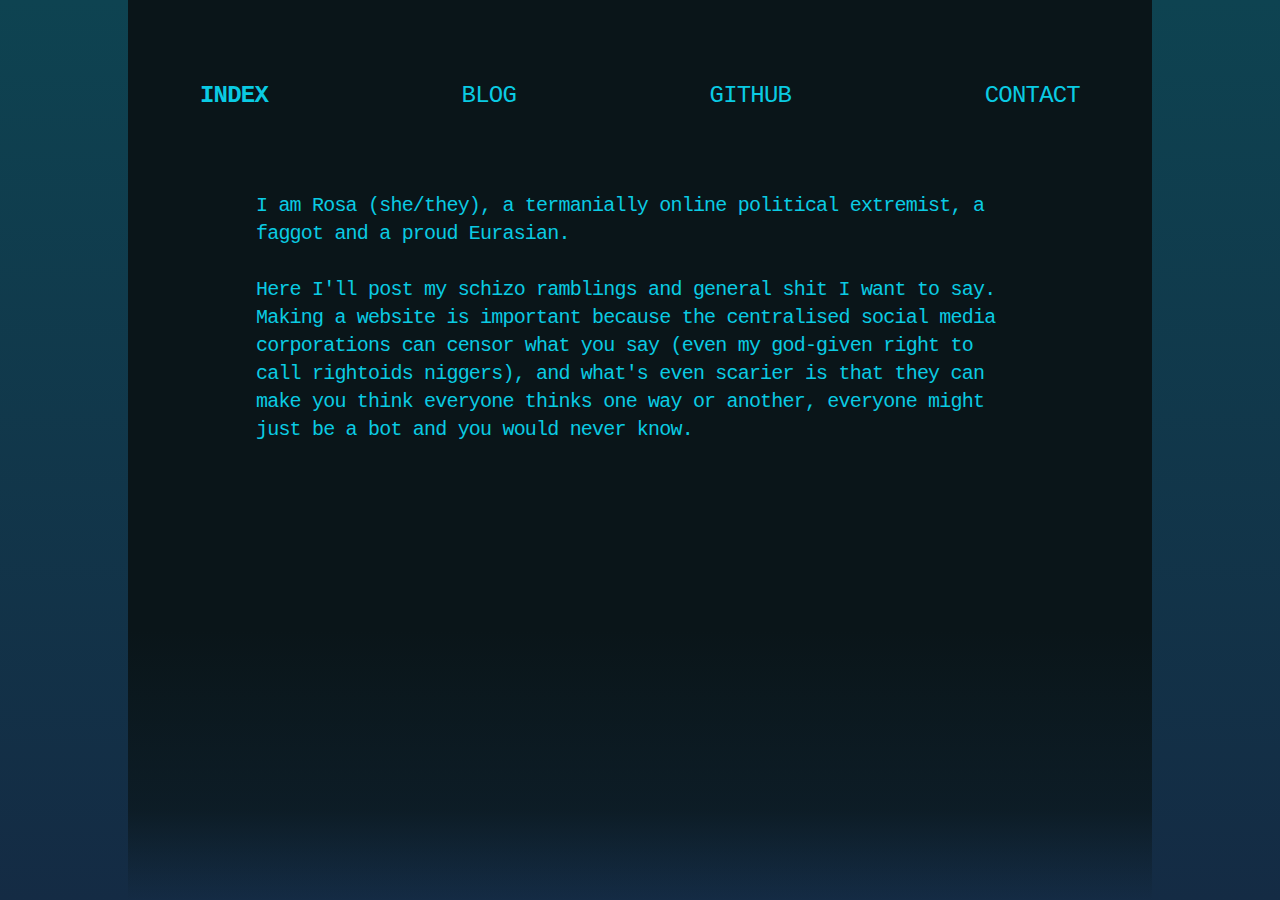
<file: index.html>
<!DOCTYPE html>
<head>
	<link href="./output.css" rel="stylesheet">
	<meta charset="UTF-8">
  	<meta name="viewport" content="width=device-width, initial-scale=1.0">
	<title>INDEX</title>
	<link rel="icon" href="/images/icon.png">
</head>

<body>
	<main>
		<div class="navbar">
			<a href="./index.html" class="font-semibold">INDEX</a>
			<a href="./blog/index.html">BLOG</a>
			<a href="https://github.com/demidfr" target="_blank">GITHUB</a>
			<a href="./contact.html">CONTACT</a>
		</div>
		<div class="mx-20">
			<p class="text-xl mx-12 my-2">
			I am Rosa (she/they), a termanially online political extremist, a faggot and a proud Eurasian.<br><br>
			Here I'll post my schizo ramblings and general shit I want to say. Making a website is important because the centralised social media corporations can censor what you say (even my god-given right to call rightoids niggers), and what's even scarier is that they can make you think everyone thinks one way or another, everyone might just be a bot and you would never know.<br><br>
			</p>
		</div>
	</main>
</body>
</file>
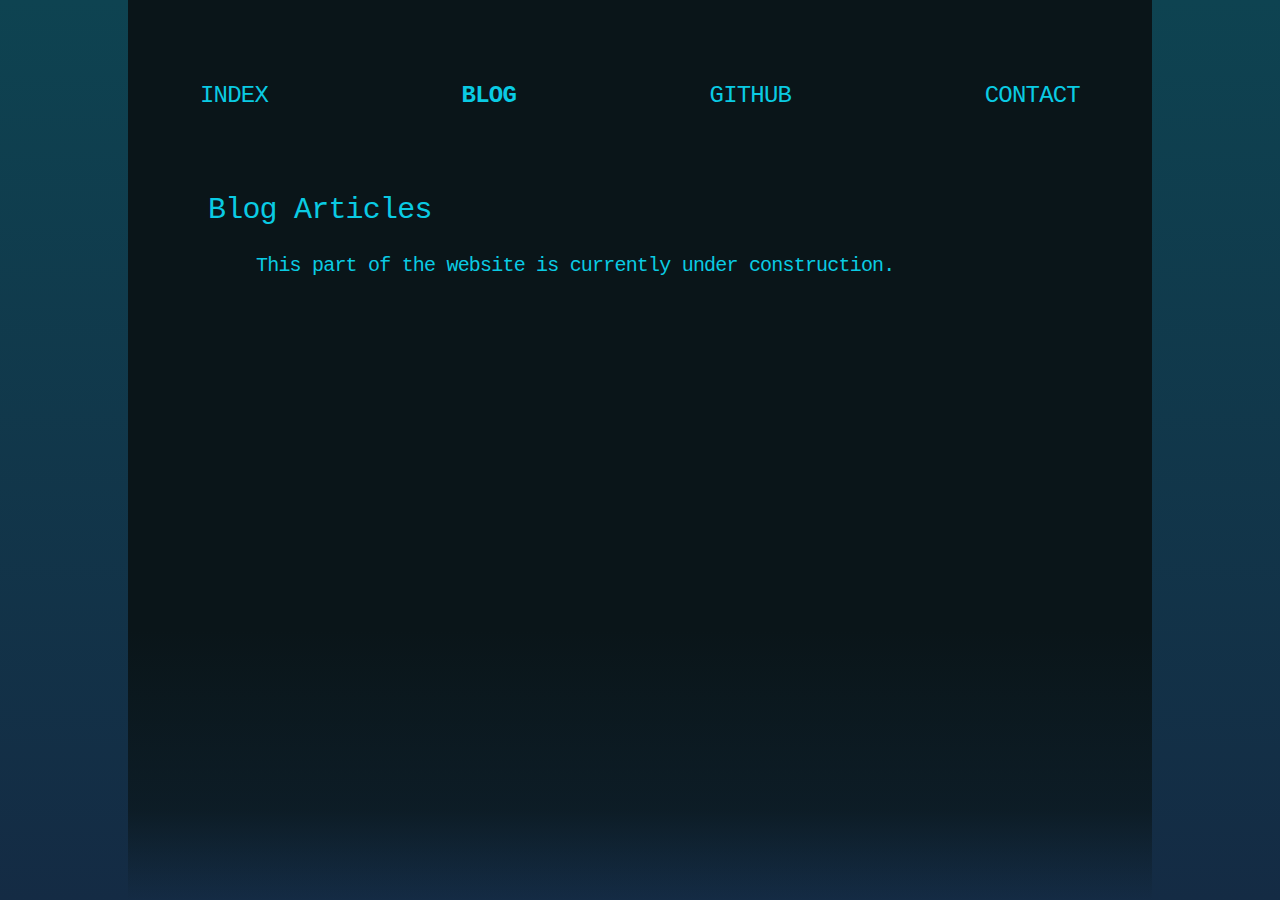
<file: blog/index.html>
<!DOCTYPE html>
<head>
	<link href="../output.css" rel="stylesheet">
	<meta charset="UTF-8">
  	<meta name="viewport" content="width=device-width, initial-scale=1.0">
	<title>BLOG</title>
	<link rel="icon" href="/images/icon.png">
</head>

<body>
	<main>
		<div class="navbar">
			<a href="/index.html">INDEX</a>
			<a href="./index.html" class="font-semibold">BLOG</a>
			<a href="https://github.com/demidfr" target="_blank">GITHUB</a>
			<a href="/contact.html">CONTACT</a>
		</div>
		<div class="mx-20">
			<p class="text-3xl font-medium mb-6">Blog Articles</p>
			<p class="text-xl mx-12 my-2">This part of the website is currently under construction.</p>
		</div>
	</main>
</body>
</file>
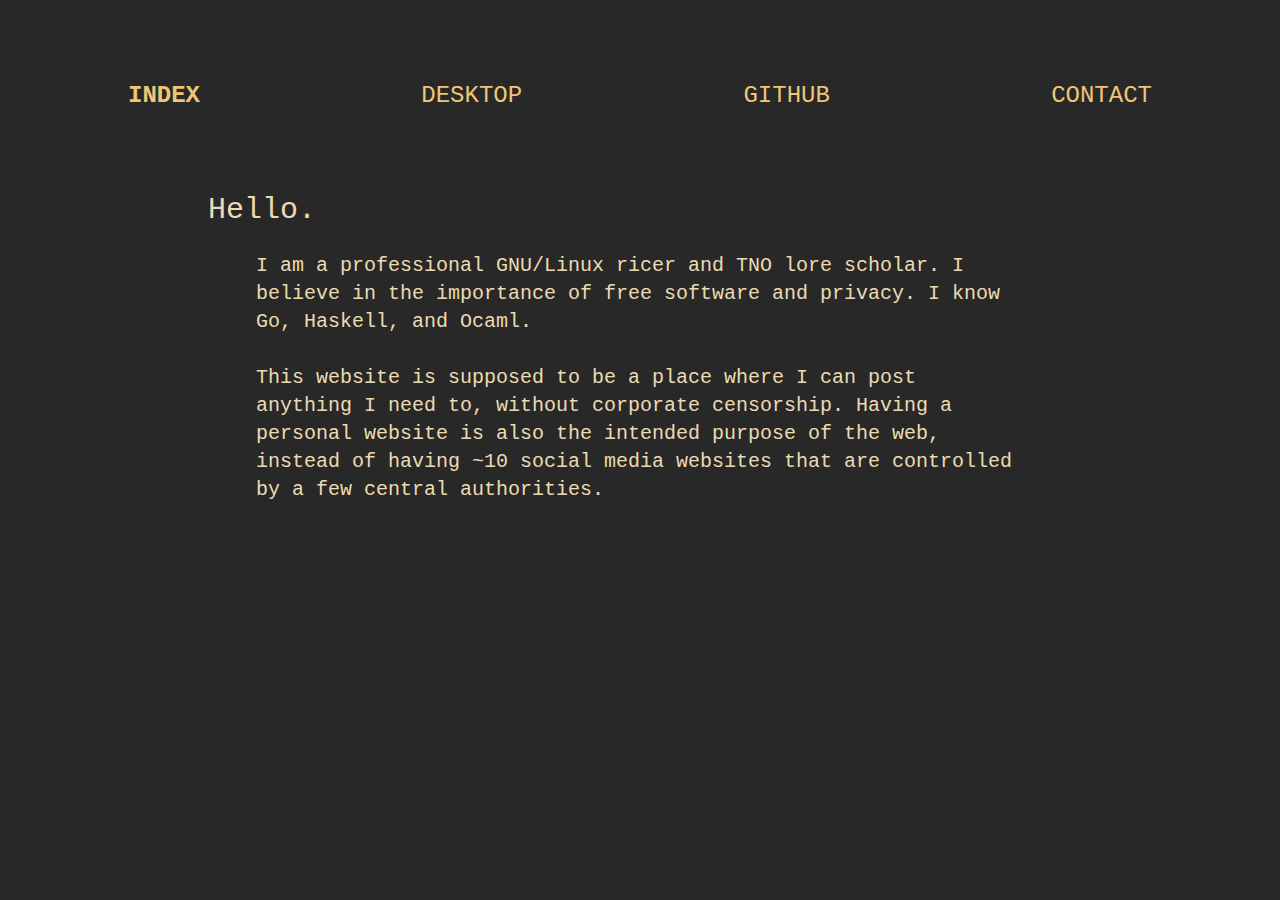
<file: src/index.html>
<!DOCTYPE html>
<head>
	<link href="./output.css" rel="stylesheet">
	<meta charset="UTF-8">
  	<meta name="viewport" content="width=device-width, initial-scale=1.0">
	<title>INDEX</title>
	<link rel="icon" href="/images/icon.png">
</head>

<body class="bg-background grid place-items-center font-mono">
	<main class="w-256 text-foreground">
		<div class="flex justify-between navbar my-20">
			<a href="index.html" class="font-semibold">INDEX</a>
			<a href="desktop.html">DESKTOP</a>
			<a href="https://github.com/GentooWizard" target="_blank">GITHUB</a>
			<a href="contact.html">CONTACT</a>
		</div>
		<div class="mx-20">
			<p class="text-3xl font-medium mb-6">Hello.</p>
			<p class="text-xl mx-12 my-2">
			I am a professional GNU/Linux ricer and TNO lore scholar. I believe in the importance of free software and privacy. I know Go, Haskell, and Ocaml. <br><br>
				
				This website is supposed to be a place where I can post anything I need to, without corporate censorship. Having a personal website is also the intended purpose of the web, instead of having ~10 social media websites that are controlled by a few central authorities.
			</p>
		</div>
	</main>
</body>
</file>
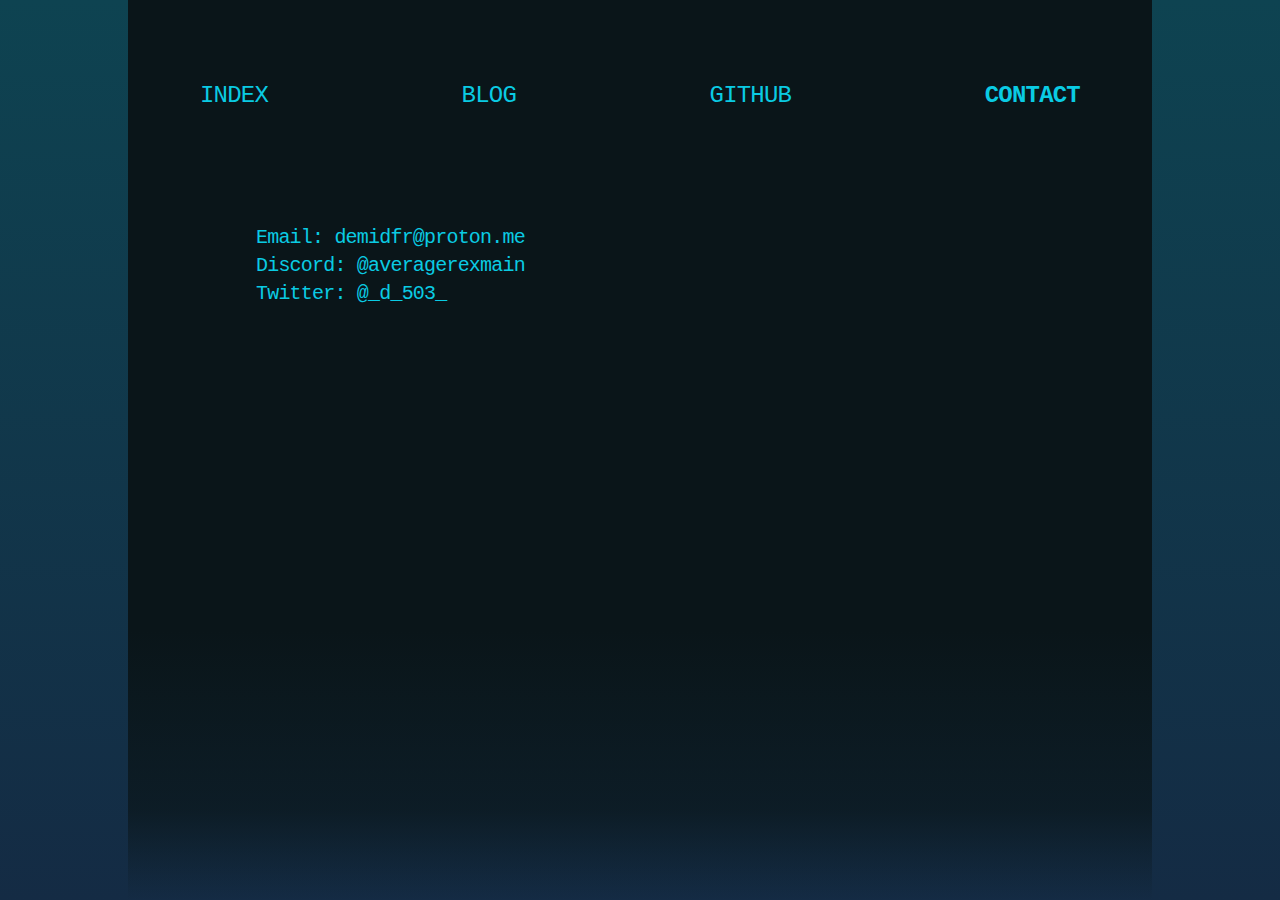
<file: contact.html>
<!DOCTYPE html>
<head>
	<link href="./output.css" rel="stylesheet">
	<meta charset="UTF-8">
  	<meta name="viewport" content="width=device-width, initial-scale=1.0">
	<title>CONTACT</title>
	<link rel="icon" href="/images/icon.png">
</head>

<body>
	<main>
		<div class="navbar">
			<a href="index.html">INDEX</a>
			<a href="./blog/index.html">BLOG</a>
			<a href="https://github.com/demidfr" target="_blank">GITHUB</a>
			<a href="contact.html" class="font-semibold">CONTACT</a>
		</div>
		<div class="mx-32 my-28">
			<ul class="text-xl mt-6">
				<li>Email: demidfr@proton.me</li>
				<li>Discord: @averagerexmain</li>
				<li>Twitter: @_d_503_</li>
			</ul>
		</div>
	</main>
</body>
</file>
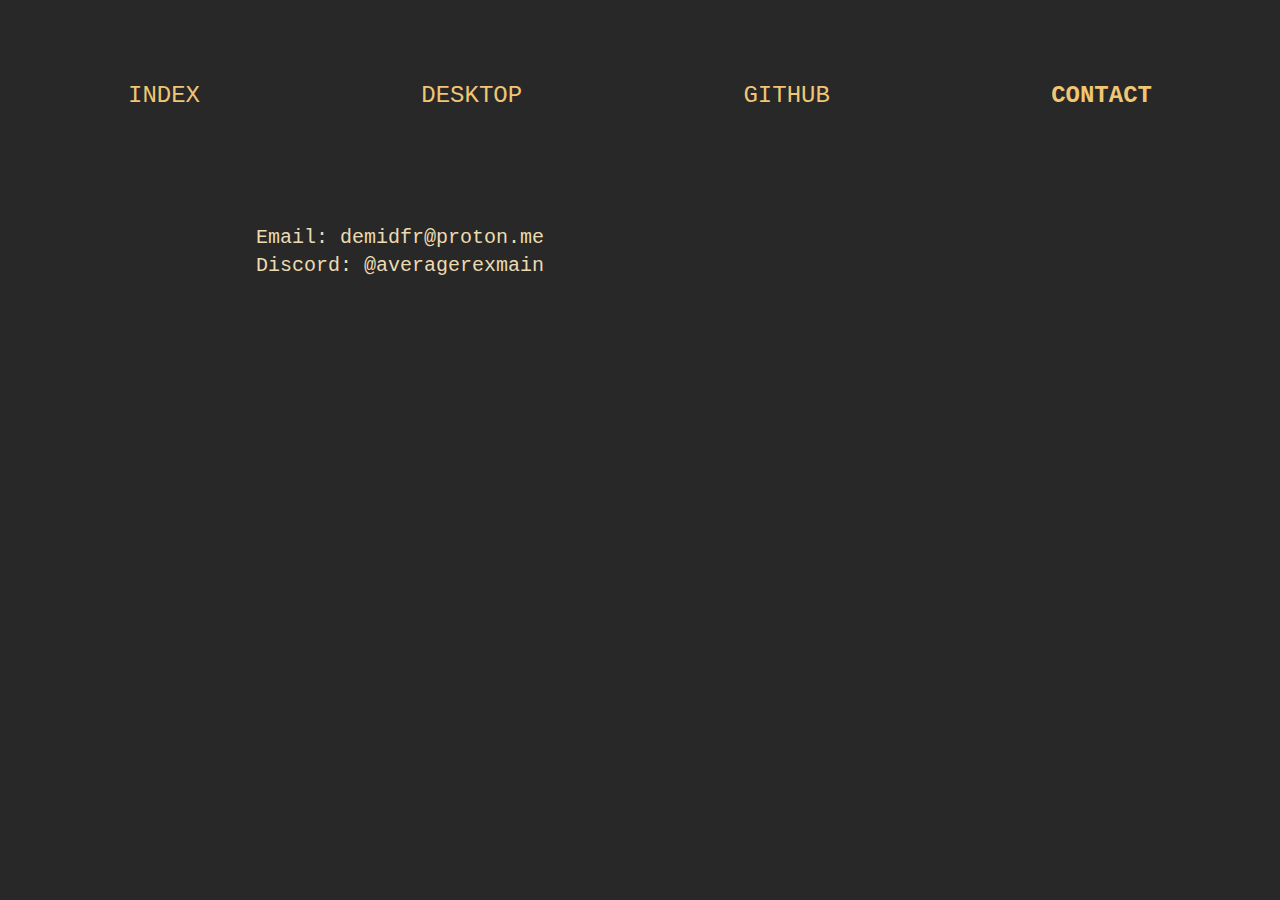
<file: src/contact.html>
<!DOCTYPE html>
<head>
	<link href="./output.css" rel="stylesheet">
	<meta charset="UTF-8">
  	<meta name="viewport" content="width=device-width, initial-scale=1.0">
	<title>CONTACT</title>
	<link rel="icon" href="/images/icon.png">
</head>

<body class="bg-background grid place-items-center font-mono">
	<main class="w-256 text-foreground">
		<div class="flex justify-between navbar my-20">
			<a href="index.html">INDEX</a>
			<a href="desktop.html">DESKTOP</a>
			<a href="https://github.com/GentooWizard" target="_blank">GITHUB</a>
			<a href="contact.html" class="font-semibold">CONTACT</a>
		</div>
		<div class="mx-32 my-28">
			<ul class="text-xl mt-6">
				<li>Email: demidfr@proton.me</li>
				<li>Discord: @averagerexmain</li>
			</ul>
		</div>
	</main>
</body>
</file>
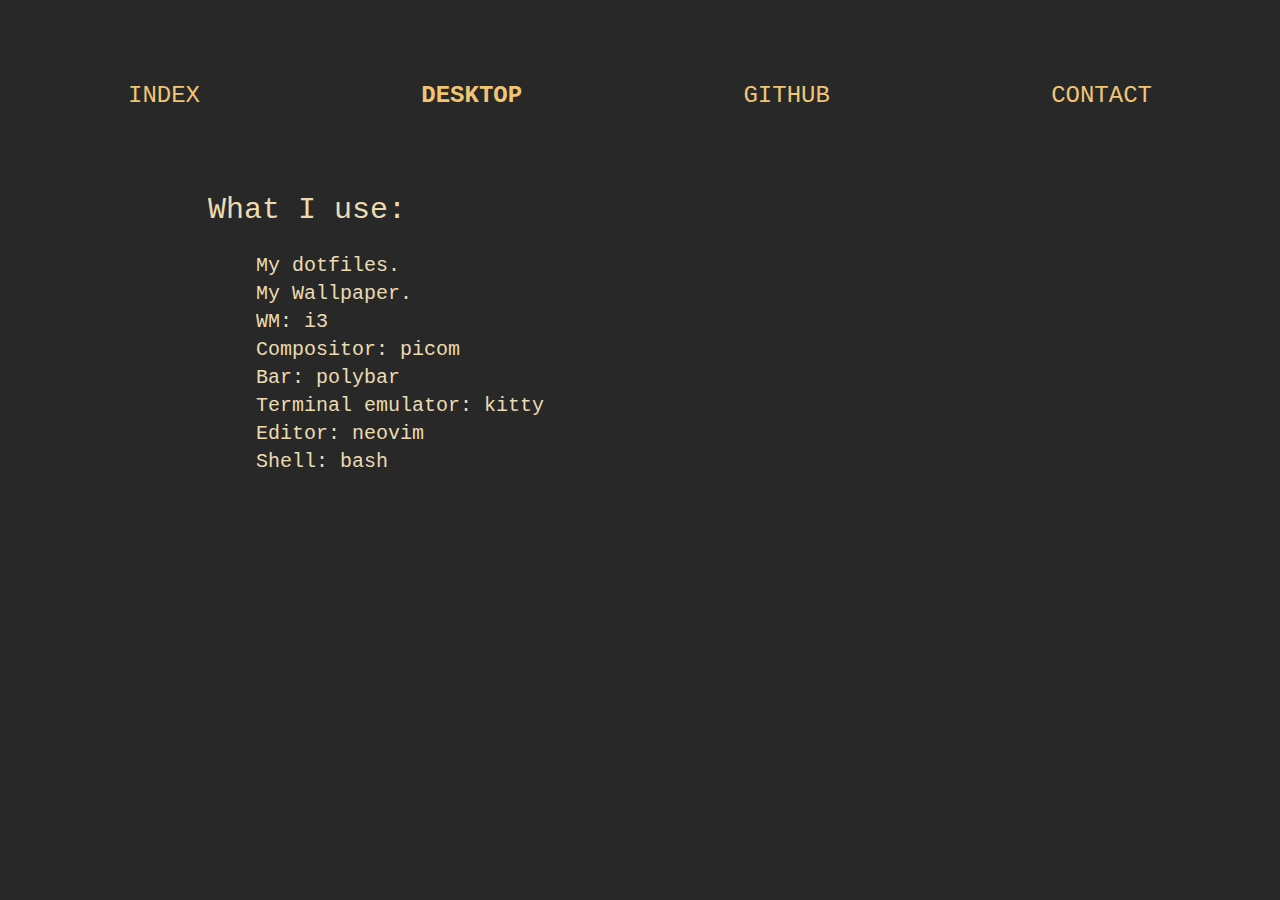
<file: src/desktop.html>
<!DOCTYPE html>
<head>
	<link href="./output.css" rel="stylesheet">
	<meta charset="UTF-8">
  	<meta name="viewport" content="width=device-width, initial-scale=1.0">
	<title>DESKTOP</title>
	<link rel="icon" href="/images/icon.png">
</head>

<body class="bg-background grid place-items-center font-mono">
	<main class="w-256 text-foreground">
		<div class="flex justify-between navbar my-20">
			<a href="main.html">INDEX</a>
			<a href="desktop.html" class="font-semibold">DESKTOP</a>
			<a href="https://github.com/GentooWizard" target="_blank">GITHUB</a>
			<a href="contact.html">CONTACT</a>
		</div>
		<div class="mx-20">
			<p class="text-3xl mb-6 font-medium">What I use:</p>
			<ul class="mx-12">
				<li class="text-xl">My <a href="https://github.com/GentooWizard/.dotfiles" class="font-light" target="_blank">dotfiles</a>.</li>
				<li class="text-xl">My <a href="https://raw.githubusercontent.com/AngelJumbo/gruvbox-wallpapers/main/wallpapers/anime/wall.jpg" class=font-light target="_blank">Wallpaper</a>.</li>
				<li class="text-xl">WM: <a href="https://i3wm.org/" class="font-light" target="_blank">i3</a></li>
				<li class="text-xl">Compositor: <a href="https://github.com/yshui/picom" class="font-light" target="_blank">picom</a></li>
				<li class="text-xl">Bar: <a href="https://polybar.github.io/" class="font-light" target="_blank">polybar</a></li>
				<li class="text-xl">Terminal emulator: <a href="https://sw.kovidgoyal.net/kitty/" class="font-light" target="_blank">kitty</a></li>
				<li class="text-xl">Editor: <a href="https://neovim.io/" class="font-light" target="_blank">neovim</a></li>
				<li class="text-xl">Shell: <a href="https://www.gnu.org/software/bash/" class="font-light" target="_blank">bash</a></li>

			</ul>
		</div>
	</main>
</body>
</file>
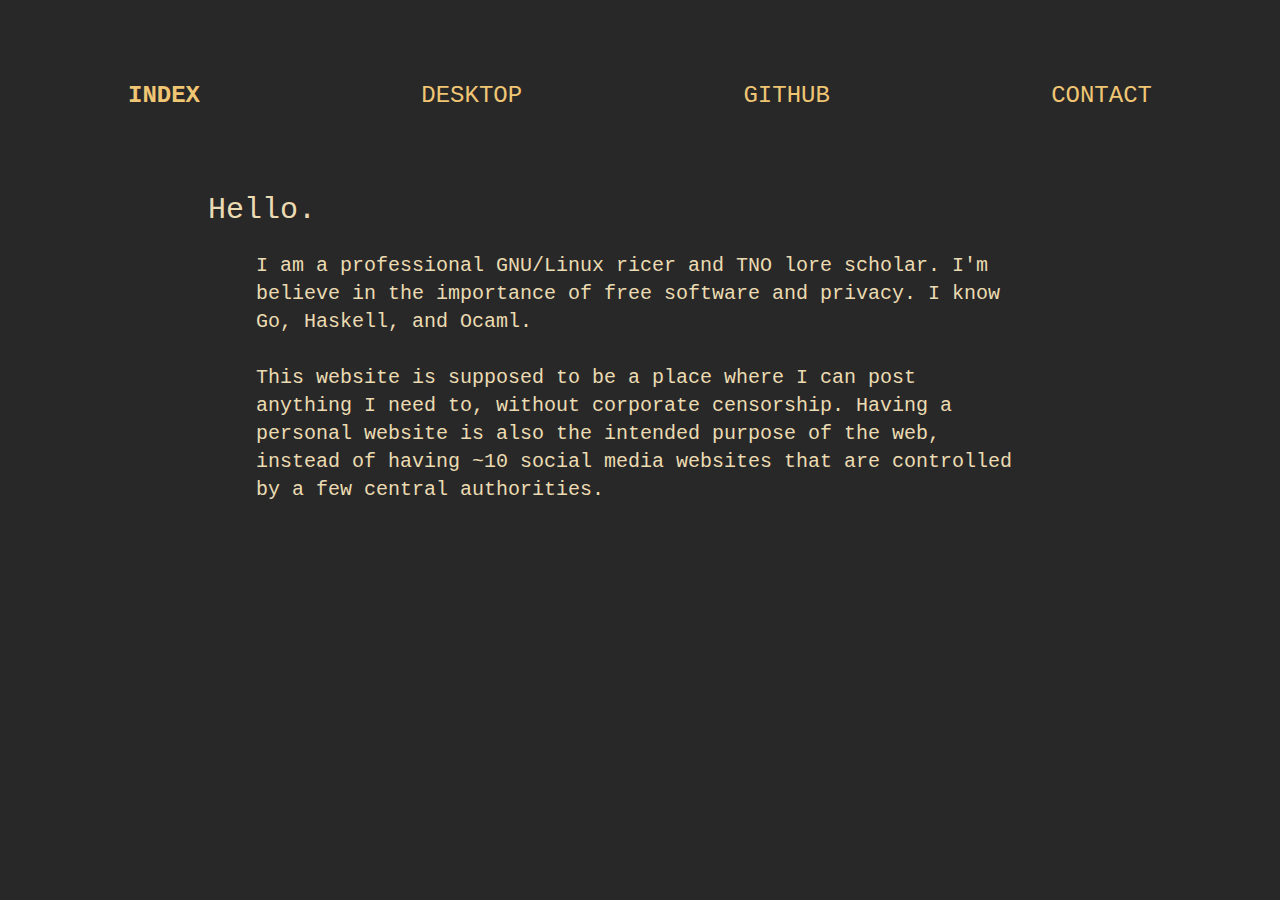
<file: src/main.html>
<!DOCTYPE html>
<head>
	<link href="./output.css" rel="stylesheet">
	<meta charset="UTF-8">
  	<meta name="viewport" content="width=device-width, initial-scale=1.0">
	<title>INDEX</title>
	<link rel="icon" href="/images/icon.png">
</head>

<body class="bg-background grid place-items-center font-mono">
	<main class="w-256 text-foreground">
		<div class="flex justify-between navbar my-20">
			<a href="main.html" class="font-semibold">INDEX</a>
			<a href="desktop.html">DESKTOP</a>
			<a href="https://github.com/GentooWizard" target="_blank">GITHUB</a>
			<a href="contact.html">CONTACT</a>
		</div>
		<div class="mx-20">
			<p class="text-3xl font-medium mb-6">Hello.</p>
			<p class="text-xl mx-12 my-2">
			I am a professional GNU/Linux ricer and TNO lore scholar. I'm believe in the importance of free software and privacy. I know Go, Haskell, and Ocaml. <br><br>
				
				This website is supposed to be a place where I can post anything I need to, without corporate censorship. Having a personal website is also the intended purpose of the web, instead of having ~10 social media websites that are controlled by a few central authorities.
			</p>
		</div>
	</main>
</body>
</file>
<file: output.css>
*, ::before, ::after {
  --tw-border-spacing-x: 0;
  --tw-border-spacing-y: 0;
  --tw-translate-x: 0;
  --tw-translate-y: 0;
  --tw-rotate: 0;
  --tw-skew-x: 0;
  --tw-skew-y: 0;
  --tw-scale-x: 1;
  --tw-scale-y: 1;
  --tw-pan-x:  ;
  --tw-pan-y:  ;
  --tw-pinch-zoom:  ;
  --tw-scroll-snap-strictness: proximity;
  --tw-gradient-from-position:  ;
  --tw-gradient-via-position:  ;
  --tw-gradient-to-position:  ;
  --tw-ordinal:  ;
  --tw-slashed-zero:  ;
  --tw-numeric-figure:  ;
  --tw-numeric-spacing:  ;
  --tw-numeric-fraction:  ;
  --tw-ring-inset:  ;
  --tw-ring-offset-width: 0px;
  --tw-ring-offset-color: #fff;
  --tw-ring-color: rgb(59 130 246 / 0.5);
  --tw-ring-offset-shadow: 0 0 #0000;
  --tw-ring-shadow: 0 0 #0000;
  --tw-shadow: 0 0 #0000;
  --tw-shadow-colored: 0 0 #0000;
  --tw-blur:  ;
  --tw-brightness:  ;
  --tw-contrast:  ;
  --tw-grayscale:  ;
  --tw-hue-rotate:  ;
  --tw-invert:  ;
  --tw-saturate:  ;
  --tw-sepia:  ;
  --tw-drop-shadow:  ;
  --tw-backdrop-blur:  ;
  --tw-backdrop-brightness:  ;
  --tw-backdrop-contrast:  ;
  --tw-backdrop-grayscale:  ;
  --tw-backdrop-hue-rotate:  ;
  --tw-backdrop-invert:  ;
  --tw-backdrop-opacity:  ;
  --tw-backdrop-saturate:  ;
  --tw-backdrop-sepia:  ;
  --tw-contain-size:  ;
  --tw-contain-layout:  ;
  --tw-contain-paint:  ;
  --tw-contain-style:  ;
}

::backdrop {
  --tw-border-spacing-x: 0;
  --tw-border-spacing-y: 0;
  --tw-translate-x: 0;
  --tw-translate-y: 0;
  --tw-rotate: 0;
  --tw-skew-x: 0;
  --tw-skew-y: 0;
  --tw-scale-x: 1;
  --tw-scale-y: 1;
  --tw-pan-x:  ;
  --tw-pan-y:  ;
  --tw-pinch-zoom:  ;
  --tw-scroll-snap-strictness: proximity;
  --tw-gradient-from-position:  ;
  --tw-gradient-via-position:  ;
  --tw-gradient-to-position:  ;
  --tw-ordinal:  ;
  --tw-slashed-zero:  ;
  --tw-numeric-figure:  ;
  --tw-numeric-spacing:  ;
  --tw-numeric-fraction:  ;
  --tw-ring-inset:  ;
  --tw-ring-offset-width: 0px;
  --tw-ring-offset-color: #fff;
  --tw-ring-color: rgb(59 130 246 / 0.5);
  --tw-ring-offset-shadow: 0 0 #0000;
  --tw-ring-shadow: 0 0 #0000;
  --tw-shadow: 0 0 #0000;
  --tw-shadow-colored: 0 0 #0000;
  --tw-blur:  ;
  --tw-brightness:  ;
  --tw-contrast:  ;
  --tw-grayscale:  ;
  --tw-hue-rotate:  ;
  --tw-invert:  ;
  --tw-saturate:  ;
  --tw-sepia:  ;
  --tw-drop-shadow:  ;
  --tw-backdrop-blur:  ;
  --tw-backdrop-brightness:  ;
  --tw-backdrop-contrast:  ;
  --tw-backdrop-grayscale:  ;
  --tw-backdrop-hue-rotate:  ;
  --tw-backdrop-invert:  ;
  --tw-backdrop-opacity:  ;
  --tw-backdrop-saturate:  ;
  --tw-backdrop-sepia:  ;
  --tw-contain-size:  ;
  --tw-contain-layout:  ;
  --tw-contain-paint:  ;
  --tw-contain-style:  ;
}

/*
! tailwindcss v3.4.16 | MIT License | https://tailwindcss.com
*/

/*
1. Prevent padding and border from affecting element width. (https://github.com/mozdevs/cssremedy/issues/4)
2. Allow adding a border to an element by just adding a border-width. (https://github.com/tailwindcss/tailwindcss/pull/116)
*/

*,
::before,
::after {
  box-sizing: border-box;
  /* 1 */
  border-width: 0;
  /* 2 */
  border-style: solid;
  /* 2 */
  border-color: #e5e7eb;
  /* 2 */
}

::before,
::after {
  --tw-content: '';
}

/*
1. Use a consistent sensible line-height in all browsers.
2. Prevent adjustments of font size after orientation changes in iOS.
3. Use a more readable tab size.
4. Use the user's configured `sans` font-family by default.
5. Use the user's configured `sans` font-feature-settings by default.
6. Use the user's configured `sans` font-variation-settings by default.
7. Disable tap highlights on iOS
*/

html,
:host {
  line-height: 1.5;
  /* 1 */
  -webkit-text-size-adjust: 100%;
  /* 2 */
  -moz-tab-size: 4;
  /* 3 */
  -o-tab-size: 4;
     tab-size: 4;
  /* 3 */
  font-family: ui-sans-serif, system-ui, sans-serif, "Apple Color Emoji", "Segoe UI Emoji", "Segoe UI Symbol", "Noto Color Emoji";
  /* 4 */
  font-feature-settings: normal;
  /* 5 */
  font-variation-settings: normal;
  /* 6 */
  -webkit-tap-highlight-color: transparent;
  /* 7 */
}

/*
1. Remove the margin in all browsers.
2. Inherit line-height from `html` so users can set them as a class directly on the `html` element.
*/

body {
  margin: 0;
  /* 1 */
  line-height: inherit;
  /* 2 */
}

/*
1. Add the correct height in Firefox.
2. Correct the inheritance of border color in Firefox. (https://bugzilla.mozilla.org/show_bug.cgi?id=190655)
3. Ensure horizontal rules are visible by default.
*/

hr {
  height: 0;
  /* 1 */
  color: inherit;
  /* 2 */
  border-top-width: 1px;
  /* 3 */
}

/*
Add the correct text decoration in Chrome, Edge, and Safari.
*/

abbr:where([title]) {
  -webkit-text-decoration: underline dotted;
          text-decoration: underline dotted;
}

/*
Remove the default font size and weight for headings.
*/

h1,
h2,
h3,
h4,
h5,
h6 {
  font-size: inherit;
  font-weight: inherit;
}

/*
Reset links to optimize for opt-in styling instead of opt-out.
*/

a {
  color: inherit;
  text-decoration: inherit;
}

/*
Add the correct font weight in Edge and Safari.
*/

b,
strong {
  font-weight: bolder;
}

/*
1. Use the user's configured `mono` font-family by default.
2. Use the user's configured `mono` font-feature-settings by default.
3. Use the user's configured `mono` font-variation-settings by default.
4. Correct the odd `em` font sizing in all browsers.
*/

code,
kbd,
samp,
pre {
  font-family: ui-monospace, SFMono-Regular, Menlo, Monaco, Consolas, "Liberation Mono", "Courier New", monospace;
  /* 1 */
  font-feature-settings: normal;
  /* 2 */
  font-variation-settings: normal;
  /* 3 */
  font-size: 1em;
  /* 4 */
}

/*
Add the correct font size in all browsers.
*/

small {
  font-size: 80%;
}

/*
Prevent `sub` and `sup` elements from affecting the line height in all browsers.
*/

sub,
sup {
  font-size: 75%;
  line-height: 0;
  position: relative;
  vertical-align: baseline;
}

sub {
  bottom: -0.25em;
}

sup {
  top: -0.5em;
}

/*
1. Remove text indentation from table contents in Chrome and Safari. (https://bugs.chromium.org/p/chromium/issues/detail?id=999088, https://bugs.webkit.org/show_bug.cgi?id=201297)
2. Correct table border color inheritance in all Chrome and Safari. (https://bugs.chromium.org/p/chromium/issues/detail?id=935729, https://bugs.webkit.org/show_bug.cgi?id=195016)
3. Remove gaps between table borders by default.
*/

table {
  text-indent: 0;
  /* 1 */
  border-color: inherit;
  /* 2 */
  border-collapse: collapse;
  /* 3 */
}

/*
1. Change the font styles in all browsers.
2. Remove the margin in Firefox and Safari.
3. Remove default padding in all browsers.
*/

button,
input,
optgroup,
select,
textarea {
  font-family: inherit;
  /* 1 */
  font-feature-settings: inherit;
  /* 1 */
  font-variation-settings: inherit;
  /* 1 */
  font-size: 100%;
  /* 1 */
  font-weight: inherit;
  /* 1 */
  line-height: inherit;
  /* 1 */
  letter-spacing: inherit;
  /* 1 */
  color: inherit;
  /* 1 */
  margin: 0;
  /* 2 */
  padding: 0;
  /* 3 */
}

/*
Remove the inheritance of text transform in Edge and Firefox.
*/

button,
select {
  text-transform: none;
}

/*
1. Correct the inability to style clickable types in iOS and Safari.
2. Remove default button styles.
*/

button,
input:where([type='button']),
input:where([type='reset']),
input:where([type='submit']) {
  -webkit-appearance: button;
  /* 1 */
  background-color: transparent;
  /* 2 */
  background-image: none;
  /* 2 */
}

/*
Use the modern Firefox focus style for all focusable elements.
*/

:-moz-focusring {
  outline: auto;
}

/*
Remove the additional `:invalid` styles in Firefox. (https://github.com/mozilla/gecko-dev/blob/2f9eacd9d3d995c937b4251a5557d95d494c9be1/layout/style/res/forms.css#L728-L737)
*/

:-moz-ui-invalid {
  box-shadow: none;
}

/*
Add the correct vertical alignment in Chrome and Firefox.
*/

progress {
  vertical-align: baseline;
}

/*
Correct the cursor style of increment and decrement buttons in Safari.
*/

::-webkit-inner-spin-button,
::-webkit-outer-spin-button {
  height: auto;
}

/*
1. Correct the odd appearance in Chrome and Safari.
2. Correct the outline style in Safari.
*/

[type='search'] {
  -webkit-appearance: textfield;
  /* 1 */
  outline-offset: -2px;
  /* 2 */
}

/*
Remove the inner padding in Chrome and Safari on macOS.
*/

::-webkit-search-decoration {
  -webkit-appearance: none;
}

/*
1. Correct the inability to style clickable types in iOS and Safari.
2. Change font properties to `inherit` in Safari.
*/

::-webkit-file-upload-button {
  -webkit-appearance: button;
  /* 1 */
  font: inherit;
  /* 2 */
}

/*
Add the correct display in Chrome and Safari.
*/

summary {
  display: list-item;
}

/*
Removes the default spacing and border for appropriate elements.
*/

blockquote,
dl,
dd,
h1,
h2,
h3,
h4,
h5,
h6,
hr,
figure,
p,
pre {
  margin: 0;
}

fieldset {
  margin: 0;
  padding: 0;
}

legend {
  padding: 0;
}

ol,
ul,
menu {
  list-style: none;
  margin: 0;
  padding: 0;
}

/*
Reset default styling for dialogs.
*/

dialog {
  padding: 0;
}

/*
Prevent resizing textareas horizontally by default.
*/

textarea {
  resize: vertical;
}

/*
1. Reset the default placeholder opacity in Firefox. (https://github.com/tailwindlabs/tailwindcss/issues/3300)
2. Set the default placeholder color to the user's configured gray 400 color.
*/

input::-moz-placeholder, textarea::-moz-placeholder {
  opacity: 1;
  /* 1 */
  color: #9ca3af;
  /* 2 */
}

input::placeholder,
textarea::placeholder {
  opacity: 1;
  /* 1 */
  color: #9ca3af;
  /* 2 */
}

/*
Set the default cursor for buttons.
*/

button,
[role="button"] {
  cursor: pointer;
}

/*
Make sure disabled buttons don't get the pointer cursor.
*/

:disabled {
  cursor: default;
}

/*
1. Make replaced elements `display: block` by default. (https://github.com/mozdevs/cssremedy/issues/14)
2. Add `vertical-align: middle` to align replaced elements more sensibly by default. (https://github.com/jensimmons/cssremedy/issues/14#issuecomment-634934210)
   This can trigger a poorly considered lint error in some tools but is included by design.
*/

img,
svg,
video,
canvas,
audio,
iframe,
embed,
object {
  display: block;
  /* 1 */
  vertical-align: middle;
  /* 2 */
}

/*
Constrain images and videos to the parent width and preserve their intrinsic aspect ratio. (https://github.com/mozdevs/cssremedy/issues/14)
*/

img,
video {
  max-width: 100%;
  height: auto;
}

/* Make elements with the HTML hidden attribute stay hidden by default */

[hidden]:where(:not([hidden="until-found"])) {
  display: none;
}

.mx-12 {
  margin-left: 3rem;
  margin-right: 3rem;
}

.mx-20 {
  margin-left: 5rem;
  margin-right: 5rem;
}

.mx-32 {
  margin-left: 8rem;
  margin-right: 8rem;
}

.my-2 {
  margin-top: 0.5rem;
  margin-bottom: 0.5rem;
}

.my-28 {
  margin-top: 7rem;
  margin-bottom: 7rem;
}

.mb-6 {
  margin-bottom: 1.5rem;
}

.mt-6 {
  margin-top: 1.5rem;
}

.text-3xl {
  font-size: 1.875rem;
  line-height: 2.25rem;
}

.text-xl {
  font-size: 1.25rem;
  line-height: 1.75rem;
}

.font-medium {
  font-weight: 500;
}

.font-semibold {
  font-weight: 600;
}

.navbar {
  margin-top: 5rem;
  margin-bottom: 5rem;
  margin-left: 72px;
  margin-right: 72px;
  display: flex;
  width: 55rem;
  align-items: flex-start;
  justify-content: space-between;
  font-size: 1.5rem;
  line-height: 2rem;
}

main {
  height: 100vh;
  width: 64rem;
  background-image: linear-gradient(to bottom, var(--tw-gradient-stops));
  --tw-gradient-from: #0a1519 var(--tw-gradient-from-position);
  --tw-gradient-to: rgb(10 21 25 / 0) var(--tw-gradient-to-position);
  --tw-gradient-stops: var(--tw-gradient-from), var(--tw-gradient-to);
  --tw-gradient-from-position: 70%;
  --tw-gradient-to: rgb(10 21 25 / 0)  var(--tw-gradient-to-position);
  --tw-gradient-stops: var(--tw-gradient-from), rgb(10 21 25 / 0.7) var(--tw-gradient-via-position), var(--tw-gradient-to);
  --tw-gradient-via-position: 90%;
  --tw-text-opacity: 1;
  color: rgb(10 203 227 / var(--tw-text-opacity, 1));
}

body {
  display: grid;
  place-items: center;
  background-image: linear-gradient(to bottom, var(--tw-gradient-stops));
  --tw-gradient-from: #0e4351 var(--tw-gradient-from-position);
  --tw-gradient-to: rgb(14 67 81 / 0) var(--tw-gradient-to-position);
  --tw-gradient-stops: var(--tw-gradient-from), var(--tw-gradient-to);
  --tw-gradient-to: #142b44 var(--tw-gradient-to-position);
  font-family: ui-monospace, SFMono-Regular, Menlo, Monaco, Consolas, "Liberation Mono", "Courier New", monospace;
  letter-spacing: -0.05em;
}

a:hover {
  --tw-bg-opacity: 1;
  background-color: rgb(10 203 227 / var(--tw-bg-opacity, 1));
  --tw-text-opacity: 1;
  color: rgb(10 21 25 / var(--tw-text-opacity, 1));
}
</file>
<file: src/output.css>
/*
! tailwindcss v3.4.3 | MIT License | https://tailwindcss.com
*/

/*
1. Prevent padding and border from affecting element width. (https://github.com/mozdevs/cssremedy/issues/4)
2. Allow adding a border to an element by just adding a border-width. (https://github.com/tailwindcss/tailwindcss/pull/116)
*/

*,
::before,
::after {
  box-sizing: border-box;
  /* 1 */
  border-width: 0;
  /* 2 */
  border-style: solid;
  /* 2 */
  border-color: #e5e7eb;
  /* 2 */
}

::before,
::after {
  --tw-content: '';
}

/*
1. Use a consistent sensible line-height in all browsers.
2. Prevent adjustments of font size after orientation changes in iOS.
3. Use a more readable tab size.
4. Use the user's configured `sans` font-family by default.
5. Use the user's configured `sans` font-feature-settings by default.
6. Use the user's configured `sans` font-variation-settings by default.
7. Disable tap highlights on iOS
*/

html,
:host {
  line-height: 1.5;
  /* 1 */
  -webkit-text-size-adjust: 100%;
  /* 2 */
  -moz-tab-size: 4;
  /* 3 */
  -o-tab-size: 4;
     tab-size: 4;
  /* 3 */
  font-family: ui-sans-serif, system-ui, sans-serif, "Apple Color Emoji", "Segoe UI Emoji", "Segoe UI Symbol", "Noto Color Emoji";
  /* 4 */
  font-feature-settings: normal;
  /* 5 */
  font-variation-settings: normal;
  /* 6 */
  -webkit-tap-highlight-color: transparent;
  /* 7 */
}

/*
1. Remove the margin in all browsers.
2. Inherit line-height from `html` so users can set them as a class directly on the `html` element.
*/

body {
  margin: 0;
  /* 1 */
  line-height: inherit;
  /* 2 */
}

/*
1. Add the correct height in Firefox.
2. Correct the inheritance of border color in Firefox. (https://bugzilla.mozilla.org/show_bug.cgi?id=190655)
3. Ensure horizontal rules are visible by default.
*/

hr {
  height: 0;
  /* 1 */
  color: inherit;
  /* 2 */
  border-top-width: 1px;
  /* 3 */
}

/*
Add the correct text decoration in Chrome, Edge, and Safari.
*/

abbr:where([title]) {
  -webkit-text-decoration: underline dotted;
          text-decoration: underline dotted;
}

/*
Remove the default font size and weight for headings.
*/

h1,
h2,
h3,
h4,
h5,
h6 {
  font-size: inherit;
  font-weight: inherit;
}

/*
Reset links to optimize for opt-in styling instead of opt-out.
*/

a {
  color: inherit;
  text-decoration: inherit;
}

/*
Add the correct font weight in Edge and Safari.
*/

b,
strong {
  font-weight: bolder;
}

/*
1. Use the user's configured `mono` font-family by default.
2. Use the user's configured `mono` font-feature-settings by default.
3. Use the user's configured `mono` font-variation-settings by default.
4. Correct the odd `em` font sizing in all browsers.
*/

code,
kbd,
samp,
pre {
  font-family: ui-monospace, SFMono-Regular, Menlo, Monaco, Consolas, "Liberation Mono", "Courier New", monospace;
  /* 1 */
  font-feature-settings: normal;
  /* 2 */
  font-variation-settings: normal;
  /* 3 */
  font-size: 1em;
  /* 4 */
}

/*
Add the correct font size in all browsers.
*/

small {
  font-size: 80%;
}

/*
Prevent `sub` and `sup` elements from affecting the line height in all browsers.
*/

sub,
sup {
  font-size: 75%;
  line-height: 0;
  position: relative;
  vertical-align: baseline;
}

sub {
  bottom: -0.25em;
}

sup {
  top: -0.5em;
}

/*
1. Remove text indentation from table contents in Chrome and Safari. (https://bugs.chromium.org/p/chromium/issues/detail?id=999088, https://bugs.webkit.org/show_bug.cgi?id=201297)
2. Correct table border color inheritance in all Chrome and Safari. (https://bugs.chromium.org/p/chromium/issues/detail?id=935729, https://bugs.webkit.org/show_bug.cgi?id=195016)
3. Remove gaps between table borders by default.
*/

table {
  text-indent: 0;
  /* 1 */
  border-color: inherit;
  /* 2 */
  border-collapse: collapse;
  /* 3 */
}

/*
1. Change the font styles in all browsers.
2. Remove the margin in Firefox and Safari.
3. Remove default padding in all browsers.
*/

button,
input,
optgroup,
select,
textarea {
  font-family: inherit;
  /* 1 */
  font-feature-settings: inherit;
  /* 1 */
  font-variation-settings: inherit;
  /* 1 */
  font-size: 100%;
  /* 1 */
  font-weight: inherit;
  /* 1 */
  line-height: inherit;
  /* 1 */
  letter-spacing: inherit;
  /* 1 */
  color: inherit;
  /* 1 */
  margin: 0;
  /* 2 */
  padding: 0;
  /* 3 */
}

/*
Remove the inheritance of text transform in Edge and Firefox.
*/

button,
select {
  text-transform: none;
}

/*
1. Correct the inability to style clickable types in iOS and Safari.
2. Remove default button styles.
*/

button,
input:where([type='button']),
input:where([type='reset']),
input:where([type='submit']) {
  -webkit-appearance: button;
  /* 1 */
  background-color: transparent;
  /* 2 */
  background-image: none;
  /* 2 */
}

/*
Use the modern Firefox focus style for all focusable elements.
*/

:-moz-focusring {
  outline: auto;
}

/*
Remove the additional `:invalid` styles in Firefox. (https://github.com/mozilla/gecko-dev/blob/2f9eacd9d3d995c937b4251a5557d95d494c9be1/layout/style/res/forms.css#L728-L737)
*/

:-moz-ui-invalid {
  box-shadow: none;
}

/*
Add the correct vertical alignment in Chrome and Firefox.
*/

progress {
  vertical-align: baseline;
}

/*
Correct the cursor style of increment and decrement buttons in Safari.
*/

::-webkit-inner-spin-button,
::-webkit-outer-spin-button {
  height: auto;
}

/*
1. Correct the odd appearance in Chrome and Safari.
2. Correct the outline style in Safari.
*/

[type='search'] {
  -webkit-appearance: textfield;
  /* 1 */
  outline-offset: -2px;
  /* 2 */
}

/*
Remove the inner padding in Chrome and Safari on macOS.
*/

::-webkit-search-decoration {
  -webkit-appearance: none;
}

/*
1. Correct the inability to style clickable types in iOS and Safari.
2. Change font properties to `inherit` in Safari.
*/

::-webkit-file-upload-button {
  -webkit-appearance: button;
  /* 1 */
  font: inherit;
  /* 2 */
}

/*
Add the correct display in Chrome and Safari.
*/

summary {
  display: list-item;
}

/*
Removes the default spacing and border for appropriate elements.
*/

blockquote,
dl,
dd,
h1,
h2,
h3,
h4,
h5,
h6,
hr,
figure,
p,
pre {
  margin: 0;
}

fieldset {
  margin: 0;
  padding: 0;
}

legend {
  padding: 0;
}

ol,
ul,
menu {
  list-style: none;
  margin: 0;
  padding: 0;
}

/*
Reset default styling for dialogs.
*/

dialog {
  padding: 0;
}

/*
Prevent resizing textareas horizontally by default.
*/

textarea {
  resize: vertical;
}

/*
1. Reset the default placeholder opacity in Firefox. (https://github.com/tailwindlabs/tailwindcss/issues/3300)
2. Set the default placeholder color to the user's configured gray 400 color.
*/

input::-moz-placeholder, textarea::-moz-placeholder {
  opacity: 1;
  /* 1 */
  color: #9ca3af;
  /* 2 */
}

input::placeholder,
textarea::placeholder {
  opacity: 1;
  /* 1 */
  color: #9ca3af;
  /* 2 */
}

/*
Set the default cursor for buttons.
*/

button,
[role="button"] {
  cursor: pointer;
}

/*
Make sure disabled buttons don't get the pointer cursor.
*/

:disabled {
  cursor: default;
}

/*
1. Make replaced elements `display: block` by default. (https://github.com/mozdevs/cssremedy/issues/14)
2. Add `vertical-align: middle` to align replaced elements more sensibly by default. (https://github.com/jensimmons/cssremedy/issues/14#issuecomment-634934210)
   This can trigger a poorly considered lint error in some tools but is included by design.
*/

img,
svg,
video,
canvas,
audio,
iframe,
embed,
object {
  display: block;
  /* 1 */
  vertical-align: middle;
  /* 2 */
}

/*
Constrain images and videos to the parent width and preserve their intrinsic aspect ratio. (https://github.com/mozdevs/cssremedy/issues/14)
*/

img,
video {
  max-width: 100%;
  height: auto;
}

/* Make elements with the HTML hidden attribute stay hidden by default */

[hidden] {
  display: none;
}

*, ::before, ::after {
  --tw-border-spacing-x: 0;
  --tw-border-spacing-y: 0;
  --tw-translate-x: 0;
  --tw-translate-y: 0;
  --tw-rotate: 0;
  --tw-skew-x: 0;
  --tw-skew-y: 0;
  --tw-scale-x: 1;
  --tw-scale-y: 1;
  --tw-pan-x:  ;
  --tw-pan-y:  ;
  --tw-pinch-zoom:  ;
  --tw-scroll-snap-strictness: proximity;
  --tw-gradient-from-position:  ;
  --tw-gradient-via-position:  ;
  --tw-gradient-to-position:  ;
  --tw-ordinal:  ;
  --tw-slashed-zero:  ;
  --tw-numeric-figure:  ;
  --tw-numeric-spacing:  ;
  --tw-numeric-fraction:  ;
  --tw-ring-inset:  ;
  --tw-ring-offset-width: 0px;
  --tw-ring-offset-color: #fff;
  --tw-ring-color: rgb(59 130 246 / 0.5);
  --tw-ring-offset-shadow: 0 0 #0000;
  --tw-ring-shadow: 0 0 #0000;
  --tw-shadow: 0 0 #0000;
  --tw-shadow-colored: 0 0 #0000;
  --tw-blur:  ;
  --tw-brightness:  ;
  --tw-contrast:  ;
  --tw-grayscale:  ;
  --tw-hue-rotate:  ;
  --tw-invert:  ;
  --tw-saturate:  ;
  --tw-sepia:  ;
  --tw-drop-shadow:  ;
  --tw-backdrop-blur:  ;
  --tw-backdrop-brightness:  ;
  --tw-backdrop-contrast:  ;
  --tw-backdrop-grayscale:  ;
  --tw-backdrop-hue-rotate:  ;
  --tw-backdrop-invert:  ;
  --tw-backdrop-opacity:  ;
  --tw-backdrop-saturate:  ;
  --tw-backdrop-sepia:  ;
  --tw-contain-size:  ;
  --tw-contain-layout:  ;
  --tw-contain-paint:  ;
  --tw-contain-style:  ;
}

::backdrop {
  --tw-border-spacing-x: 0;
  --tw-border-spacing-y: 0;
  --tw-translate-x: 0;
  --tw-translate-y: 0;
  --tw-rotate: 0;
  --tw-skew-x: 0;
  --tw-skew-y: 0;
  --tw-scale-x: 1;
  --tw-scale-y: 1;
  --tw-pan-x:  ;
  --tw-pan-y:  ;
  --tw-pinch-zoom:  ;
  --tw-scroll-snap-strictness: proximity;
  --tw-gradient-from-position:  ;
  --tw-gradient-via-position:  ;
  --tw-gradient-to-position:  ;
  --tw-ordinal:  ;
  --tw-slashed-zero:  ;
  --tw-numeric-figure:  ;
  --tw-numeric-spacing:  ;
  --tw-numeric-fraction:  ;
  --tw-ring-inset:  ;
  --tw-ring-offset-width: 0px;
  --tw-ring-offset-color: #fff;
  --tw-ring-color: rgb(59 130 246 / 0.5);
  --tw-ring-offset-shadow: 0 0 #0000;
  --tw-ring-shadow: 0 0 #0000;
  --tw-shadow: 0 0 #0000;
  --tw-shadow-colored: 0 0 #0000;
  --tw-blur:  ;
  --tw-brightness:  ;
  --tw-contrast:  ;
  --tw-grayscale:  ;
  --tw-hue-rotate:  ;
  --tw-invert:  ;
  --tw-saturate:  ;
  --tw-sepia:  ;
  --tw-drop-shadow:  ;
  --tw-backdrop-blur:  ;
  --tw-backdrop-brightness:  ;
  --tw-backdrop-contrast:  ;
  --tw-backdrop-grayscale:  ;
  --tw-backdrop-hue-rotate:  ;
  --tw-backdrop-invert:  ;
  --tw-backdrop-opacity:  ;
  --tw-backdrop-saturate:  ;
  --tw-backdrop-sepia:  ;
  --tw-contain-size:  ;
  --tw-contain-layout:  ;
  --tw-contain-paint:  ;
  --tw-contain-style:  ;
}

.mx-12 {
  margin-left: 3rem;
  margin-right: 3rem;
}

.mx-20 {
  margin-left: 5rem;
  margin-right: 5rem;
}

.mx-32 {
  margin-left: 8rem;
  margin-right: 8rem;
}

.my-2 {
  margin-top: 0.5rem;
  margin-bottom: 0.5rem;
}

.my-20 {
  margin-top: 5rem;
  margin-bottom: 5rem;
}

.my-28 {
  margin-top: 7rem;
  margin-bottom: 7rem;
}

.mb-6 {
  margin-bottom: 1.5rem;
}

.mt-6 {
  margin-top: 1.5rem;
}

.flex {
  display: flex;
}

.grid {
  display: grid;
}

.w-256 {
  width: 64rem;
}

.place-items-center {
  place-items: center;
}

.justify-between {
  justify-content: space-between;
}

.bg-background {
  --tw-bg-opacity: 1;
  background-color: rgb(40 40 40 / var(--tw-bg-opacity));
}

.font-mono {
  font-family: ui-monospace, SFMono-Regular, Menlo, Monaco, Consolas, "Liberation Mono", "Courier New", monospace;
}

.text-3xl {
  font-size: 1.875rem;
  line-height: 2.25rem;
}

.text-xl {
  font-size: 1.25rem;
  line-height: 1.75rem;
}

.font-light {
  font-weight: 300;
}

.font-medium {
  font-weight: 500;
}

.font-semibold {
  font-weight: 600;
}

.text-foreground {
  --tw-text-opacity: 1;
  color: rgb(235 219 178 / var(--tw-text-opacity));
}

.navbar {
  align-items: flex-start;
  font-size: 1.5rem;
  line-height: 2rem;
  --tw-text-opacity: 1;
  color: rgb(240 198 116 / var(--tw-text-opacity));
}

a:hover {
  --tw-bg-opacity: 1;
  background-color: rgb(235 219 178 / var(--tw-bg-opacity));
  --tw-text-opacity: 1;
  color: rgb(40 40 40 / var(--tw-text-opacity));
}
</file>
